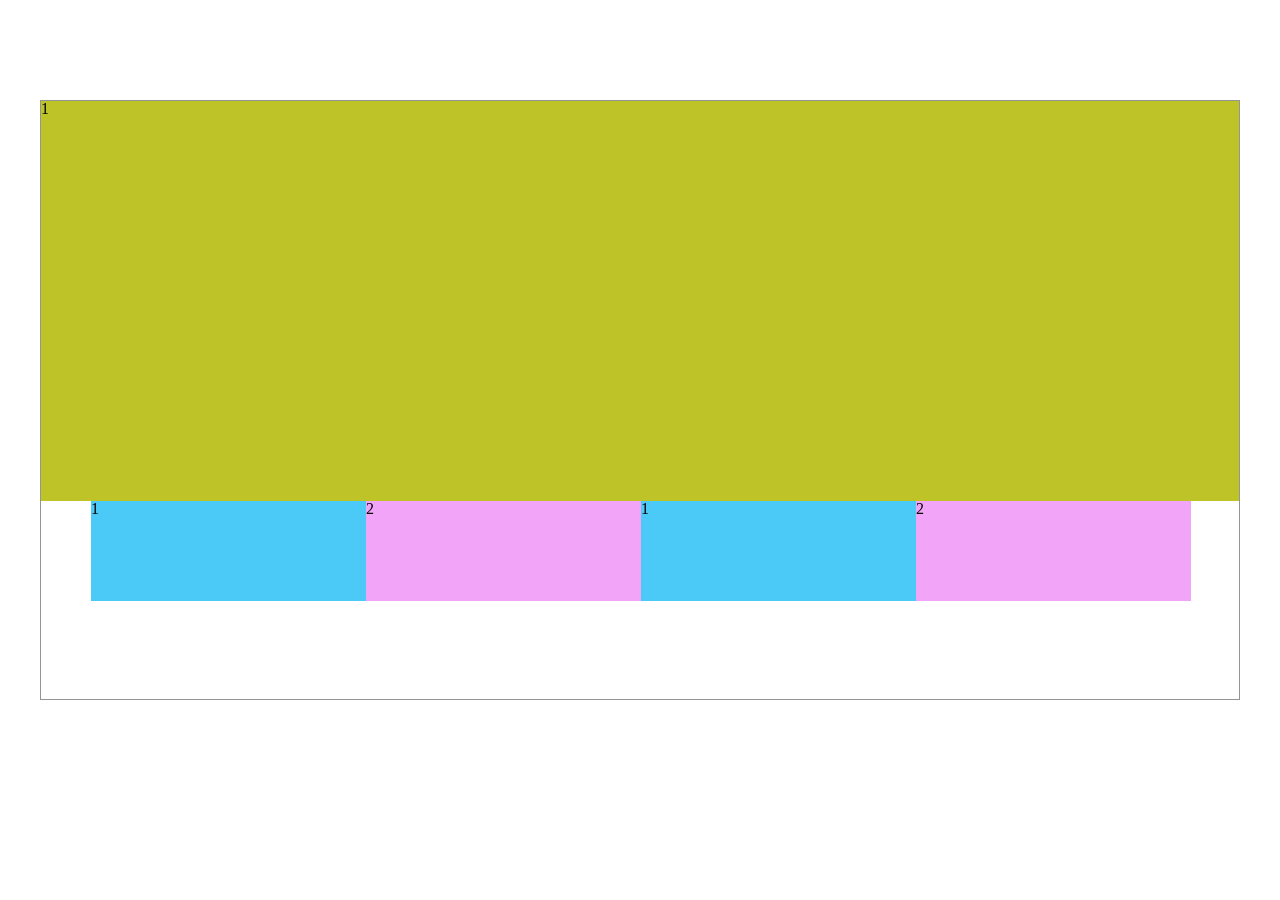
<file: index.html>
<!DOCTYPE html>
<html lang="en" dir="ltr">

<head>
  <meta charset="utf-8">
  <link rel="stylesheet" href="css/reset.css">
  <link rel="stylesheet" href="slick/slick.css">
  <link rel="stylesheet" href="slick/slick-theme.css">
  <link rel="stylesheet" href="css/main.css">
  <script type="text/javascript" src="js/jquery-3.2.1.min.js"></script>
  <script type="text/javascript" src="slick/slick.js"></script>
  <script type="text/javascript" src="slick/slick.min.js"></script>
  <script type="text/javascript" src="js/test.js"></script>
  <title>test</title>
</head>


<body>
  <div class="test_area">
    <div class="slider-for">

      <div style="width:600px;height: 400px;background: rgb(190, 196, 39);">1</div>
      <div style="width:600px;height: 400px;background: rgb(90, 196, 39);">2</div>
      <div style="width:600px;height: 400px;background: rgb(140, 196, 39);">3</div>
      <div style="width:600px;height: 400px;background: rgb(140, 16, 39);">4</div>
      <div style="width:600px;height: 400px;background: rgb(10, 16, 9);">5</div>

    </div>


    <div class="slider-nav">

      <p style="display:block;width:100px;height: 100px;background: rgb(75, 201, 247);">1</p>
      <p style="display:block;width:100px;height: 100px;background: rgb(242, 164, 249);">2</p>
      <p style="display:block;width:100px;height: 100px;background: rgb(75, 201, 247);">1</p>
      <p style="display:block;width:100px;height: 100px;background: rgb(242, 164, 249);">2</p>
    </div>

  </div>
</body>

</html>
</file>
<file: css/main.css>
.test_area {
  width: 1200px;
  height: 600px;
  margin: 100px auto;
  border: 1px solid rgb(148, 148, 148);
  box-sizing: border-box;
}
.slider-nav {
  height: 100px;
}
</file>
